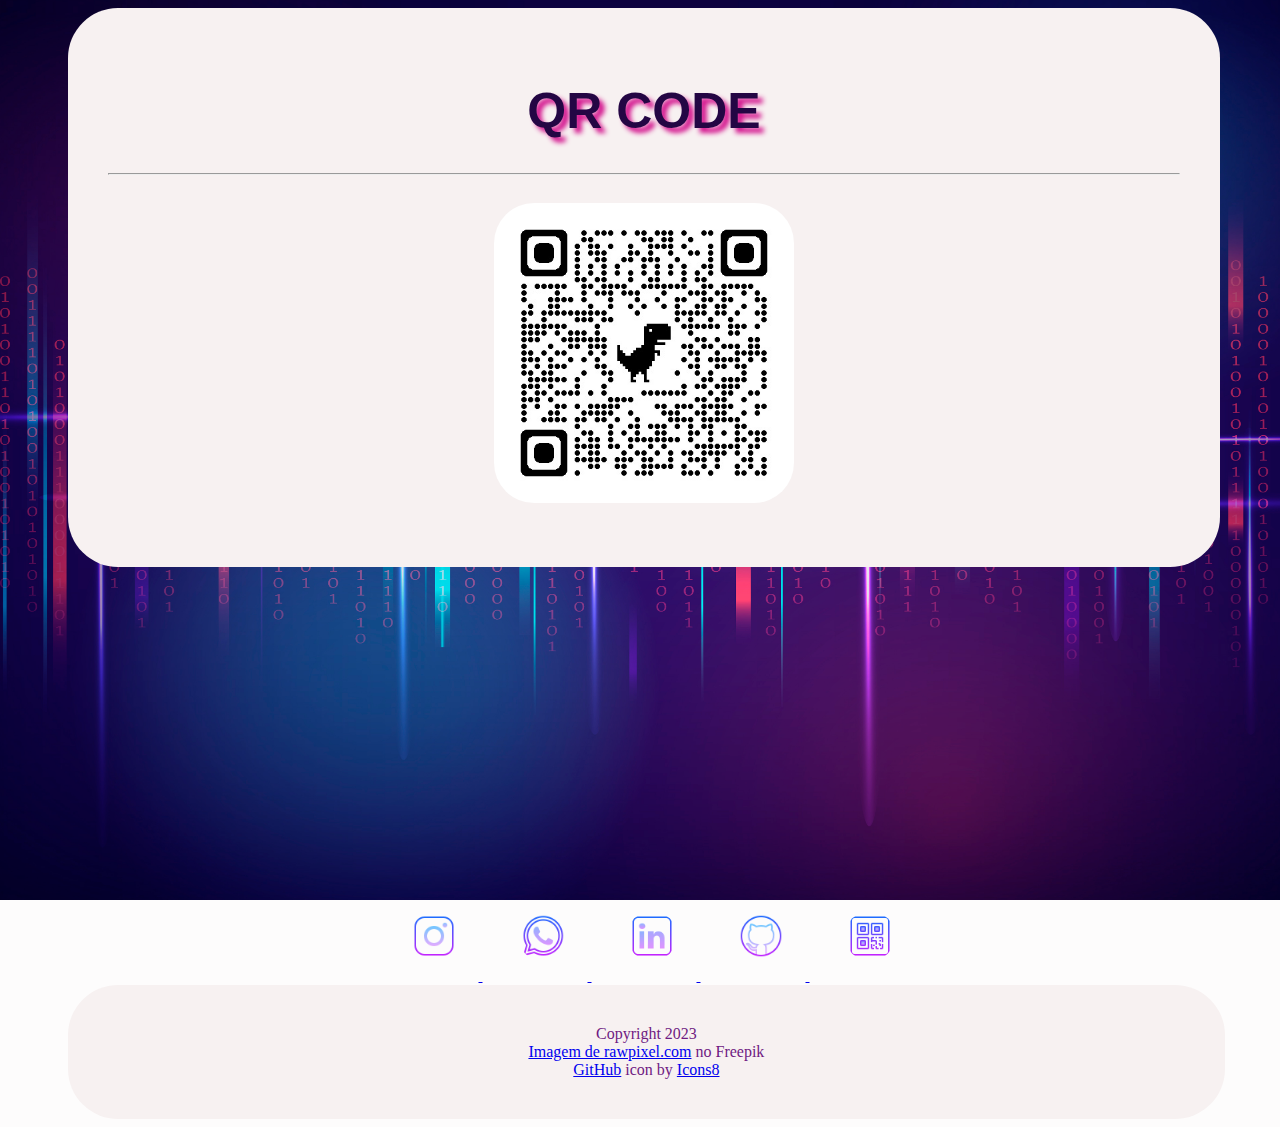
<file: qrcode.html>
<!DOCTYPE html>
<html lang="pt-br">
<head>
    <meta charset="UTF-8">
    <meta name="viewport" content="width=device-width, initial-scale=1">

    <link href="index.css" rel="stylesheet" type="text/css" />

 <title>Desenvolvedor Front-End</title>
</head>


<body>
    <main>
    <header>

        <div id="inicio">
            <h1>QR CODE</h1>
            <hr>
    <section>        
            <div>
                <img src="imagens/qrcode1.jpg" width="300px">
            
        
        </div>    
        


    </header>
    </main>    
<br>
<br>
<br>
<br>
<br>
<br>
<br>
<br>
<br>
<br>
<br>
<br>
<br>
<br>
<br>
<br>
<br>

<br>
<div>
    <a href="https://www.instagram.com/america.rios/" target="_blank" rel="nofollow"> <img src="imagens/instagram.png" style="width:50px;height:50px;margin-left:15px;"> </a>
    <a href="https://wa.me/557192171030" target="_blank" rel="nofollow"> <img src="imagens/whatsapp.png" style="width:50px;height:50px;margin-left:15px;"> </a>
    <a href="https://www.linkedin.com/in/am%C3%A9rica-rios-a65698234/" target="_blank" rel="nofollow"> <img src="imagens/likedin.png" style="width:50px;height:50px;margin-left:15px;"> </a>
    <a href="https://github.com/americarios" target="_blank" rel="nofollow"> <img src="imagens/github.png" style="width:50px;height:50px;margin-left:15px;"> </a>
    <a href="qrcode.html" target="_blank" rel="nofollow"> <img src="imagens/qrcode.png" style="width:50px;height:50px;margin-left:15px;"> </a>
  
</div>

<footer> Copyright 2023 <br> <a href="https://br.freepik.com/vetores-gratis/fluxo-de-design-de-codigo-binario_13311414.htm#page=2&query=site%20fundo%20codigo%20binario&position=39&from_view=search&track=ais">Imagem de rawpixel.com</a> no Freepik<br>  <a target="_blank" href="https://icons8.com/icon/52539/github">GitHub</a> icon by <a target="_blank" href="https://icons8.com">Icons8</a></footer>

</body>
</html>
</file>
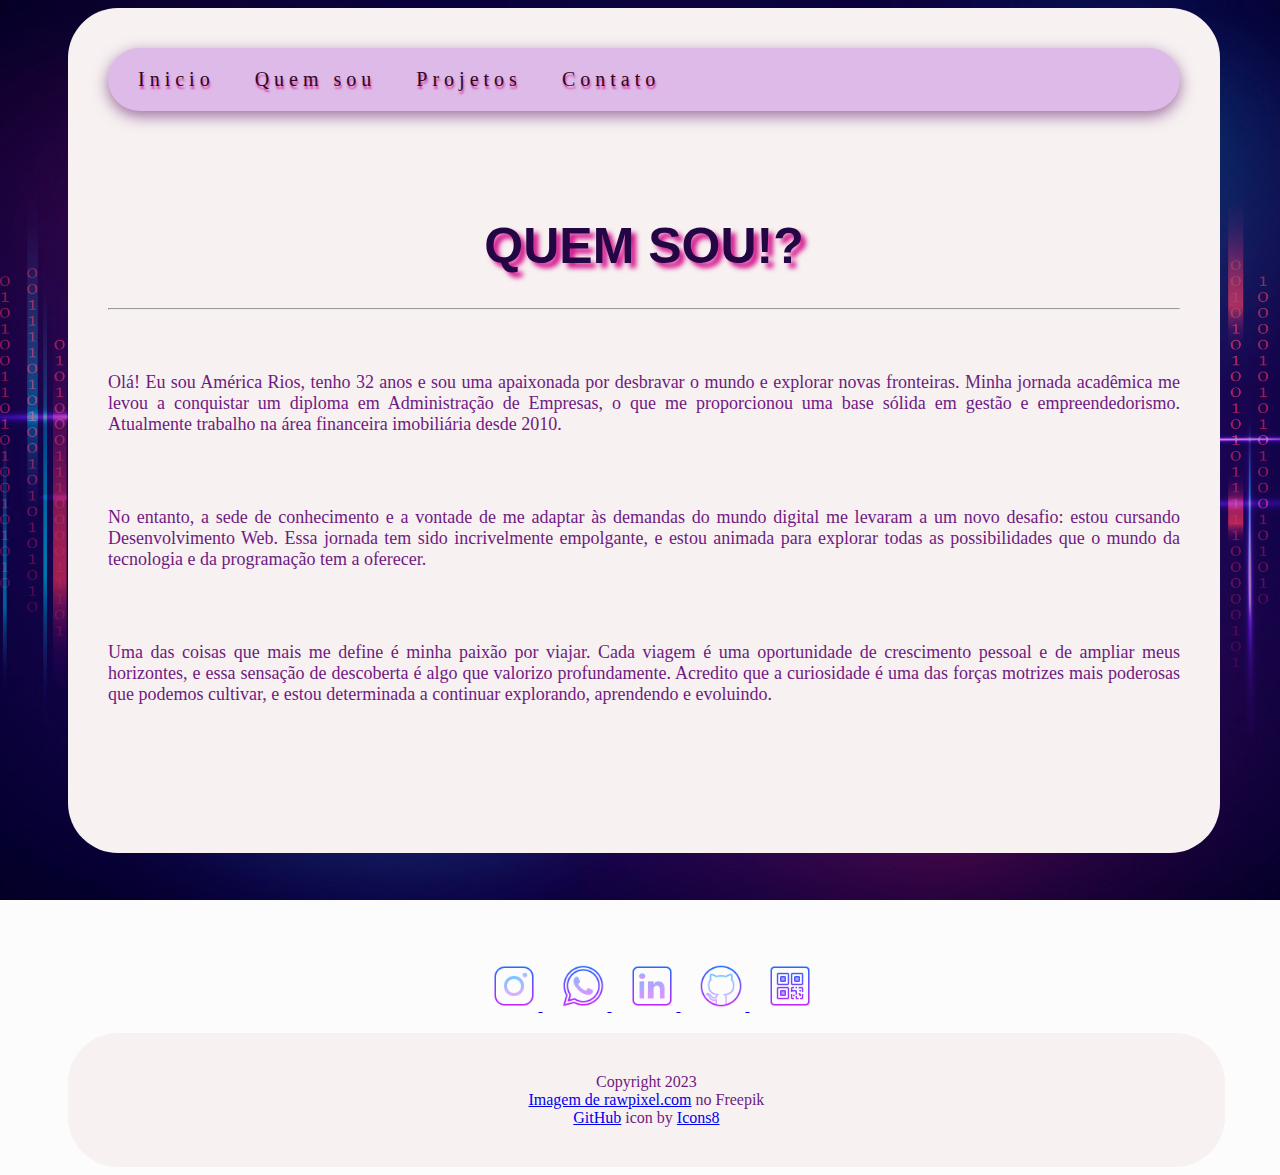
<file: quemsou.html>
<!DOCTYPE html>
<html lang="pt-br">
<head>
    <meta charset="UTF-8">
    <meta name="viewport" content="width=device-width, initial-scale=1">
    

    <link href="quemsou.css" rel="stylesheet" type="text/css" />

    
    <title>Quem sou</title>
</head>



<body>
    <main>
        <header>
    
           
            
            <nav>
    
                <ul class="menu">
    
                    <li><a href="index.html"> Inicio</a></li>
                    <li><a href="quemsou.html"> Quem sou</a></li>
                    <li><a href="projeto.html"> Projetos</a></li>
                    <li><a href="contato.html">Contato</a></li>
                </ul>
            
            </nav>
    <br>
    <br>
    <br>
<br>

<h1> Quem sou!?</h1>
<hr>
<br>
<br>



        <p>Olá! Eu sou América Rios, tenho 32 anos e sou uma apaixonada por desbravar o mundo e explorar novas fronteiras. Minha jornada acadêmica me levou a conquistar um diploma em Administração de Empresas, o que me proporcionou uma base sólida em gestão e empreendedorismo. Atualmente trabalho na área financeira imobiliária desde 2010.</p>

        <br>
        <br>

        <p>No entanto, a sede de conhecimento e a vontade de me adaptar às demandas do mundo digital me levaram a um novo desafio: estou cursando Desenvolvimento Web. Essa jornada tem sido incrivelmente empolgante, e estou animada para explorar todas as possibilidades que o mundo da tecnologia e da programação tem a oferecer.</p>

        <br>
        <br>


        <p>Uma das coisas que mais me define é minha paixão por viajar. Cada viagem é uma oportunidade de crescimento pessoal e de ampliar meus horizontes, e essa sensação de descoberta é algo que valorizo profundamente. Acredito que a curiosidade é uma das forças motrizes mais poderosas que podemos cultivar, e estou determinada a continuar explorando, aprendendo e evoluindo.</p>


<br>

<br>
<br>
<br>



<br>

    
        </header>
        </main> 


    <br>

    <br>
    <br>
    <br>
    <br>
    <br>

    <a href="https://www.instagram.com/america.rios/" target="_blank" rel="nofollow"> <img src="imagens/instagram.png" style="width:50px;height:50px;margin-left:15px;"> </a>
    <a href="https://wa.me/557192171030" target="_blank" rel="nofollow"> <img src="imagens/whatsapp.png" style="width:50px;height:50px;margin-left:15px;"> </a>
    <a href="https://www.linkedin.com/in/am%C3%A9rica-rios-a65698234/" target="_blank" rel="nofollow"> <img src="imagens/likedin.png" style="width:50px;height:50px;margin-left:15px;"> </a>
    <a href="https://github.com/americarios" target="_blank" rel="nofollow"> <img src="imagens/github.png" style="width:50px;height:50px;margin-left:15px;"> </a>
    <a href="qrcode.html" target="_blank" rel="nofollow"> <img src="imagens/qrcode.png" style="width:50px;height:50px;margin-left:15px;"> </a>
  
      
    <br>
    <br>
    <footer> Copyright 2023 <br> <a href="https://br.freepik.com/vetores-gratis/fluxo-de-design-de-codigo-binario_13311414.htm#page=2&query=site%20fundo%20codigo%20binario&position=39&from_view=search&track=ais">Imagem de rawpixel.com</a> no Freepik<br>  <a target="_blank" href="https://icons8.com/icon/52539/github">GitHub</a> icon by <a target="_blank" href="https://icons8.com">Icons8</a></footer>

</body>
</html>
</file>
<file: index.css>
body{

    width: 90%;
    padding-inline: 60px;
    color: rgb(111, 26, 130);
    background-image: url('imagens/fundo.jpg');
    background-color: rgba(238, 224, 224, 0.1);
    text-align: center;
    background-attachment: fixed;
    background-size: cover;
    
    }
    
    
    footer {
      background-color: #f7f1f1;
      padding: 40px;
      border-radius: 50px;
      width: 90%;
      padding-inline: 60px;
      background-size: cover;
      text-align: center;


}
    
    header {
    background-color: #f7f1f1;
    padding: 40px;
    background-repeat: no-repeat;
    border-radius: 50px;

 
    }
    
    
    h1{
    font-size: 50px;
    font-family: Arial, Helvetica, sans-serif;
    text-shadow: 5px 5px 5px rgb(211, 16, 140);
    color: rgb(36, 6, 68);
    text-transform: uppercase;
    
    
    }


.ola1{
  visibility: hidden;
}




    p{
        text-align: center;
        line-height: 30px;
        font-size: 25px;



    }
    


    ul.menu {
        list-style: none;
        margin: auto;
        padding: 10px;
        background-color: rgb(221, 186, 231);
        display: flex;
        border-radius: 40px;
        letter-spacing: 5px;
        text-shadow: 1px 3px 2px rgb(216, 60, 159);
        box-shadow: 0 5px 15px rgba(94, 24, 105, 0.6);
        font-size: 20px; 
      

    }
        
       
      


      /* Estilos para os itens do menu */
      ul.menu li {
        margin: 0;
        padding: 10px 20px;
       


    }
      
      /* Estilos para os links do menu */
      ul.menu li a {
        text-decoration: none;
        color: #2e0724;
        cursor: pointer;

     
      }

    

      .map-responsive{

        overflow:hidden;
        padding-bottom:56.25%;
        position:relative;
        height:0;

    
    }
    
    .map-responsive iframe{
    
        left:0;
        top:0;
        height:100%;
        width:100%;
        position:absolute;
        border-radius: 50px;

    
    }

    img {
      border-radius: 60px;
      padding: 20px;

    }


    a.unica{
      text-decoration: none;
      font-size: large;
      border: 2px solid #7412a5; /* Uma borda sólida */
      border-radius: 10px;
      padding-block: 8px;
      padding: 15px;
      
    }

    a:hover {
      text-decoration: underline; /* Adicionar sublinhado ao passar o mouse */
      color: #a123af; /* Mudar a cor do texto quando o mouse passa por cima */
    }







  @media (max-width: 480px) {

  body, h1, header,ul.menu, ul.menu li a, footer, a:hover  {
        width: 100%;
        display: inline-block;
    }


    img{
      width: 50%;
      height: auto;

    }
    h1{
      font-size: 40px;


    }


}
</file>
<file: quemsou.css>
body{

  width: 90%;
  padding-inline: 60px;
  color: rgb(111, 26, 130);
  background-image: url('imagens/fundo.jpg');
  background-color: rgba(238, 224, 224, 0.1);
  text-align: center;
  background-attachment: fixed;
  background-size: cover;


  
  }
  
  p{
    text-align: justify;
    font-size: large;




  }
  
  header {
  background-color: #f7f1f1;
  padding: 40px;
  background-repeat: no-repeat;
  border-radius: 50px;


  }
  
  
  h1{
  font-size: 50px;
  font-family: Arial, Helvetica, sans-serif;
  text-shadow: 5px 5px 5px rgb(211, 16, 140);
  color: rgb(36, 6, 68);
  text-transform: uppercase;
  
  
  }





  ul.menu {
      list-style: none;
      margin: auto;
      padding: 10px;
      background-color: rgb(221, 186, 231);
      display: flex;
      border-radius: 40px;
      letter-spacing: 5px;
      text-shadow: 1px 3px 2px rgb(216, 60, 159);
      box-shadow: 0 5px 15px rgba(94, 24, 105, 0.6);
      font-size: 20px;

     
    }
    
    /* Estilos para os itens do menu */
    ul.menu li {
      margin: 0;
      padding: 10px 20px;


  }
    
    /* Estilos para os links do menu */
    ul.menu li a {
      text-decoration: none;
      color: #2e0724;
      cursor: pointer;

   
    }
    footer {
      background-color: #f7f1f1;
      padding: 40px;
      border-radius: 50px;
      width: 90%;
      padding-inline: 60px;
      background-size: cover;

}



   
  @media (max-width: 480px) {

    body, h1,p, header,ul.menu, ul.menu li a, footer, a:hover, .card, ol, img.codigo, video, .container {
          width: 100%;
          display: inline-block;
          text-align: center;
      }

      

      h1{
        font-size: 40px;
  
      }

    }
</file>
